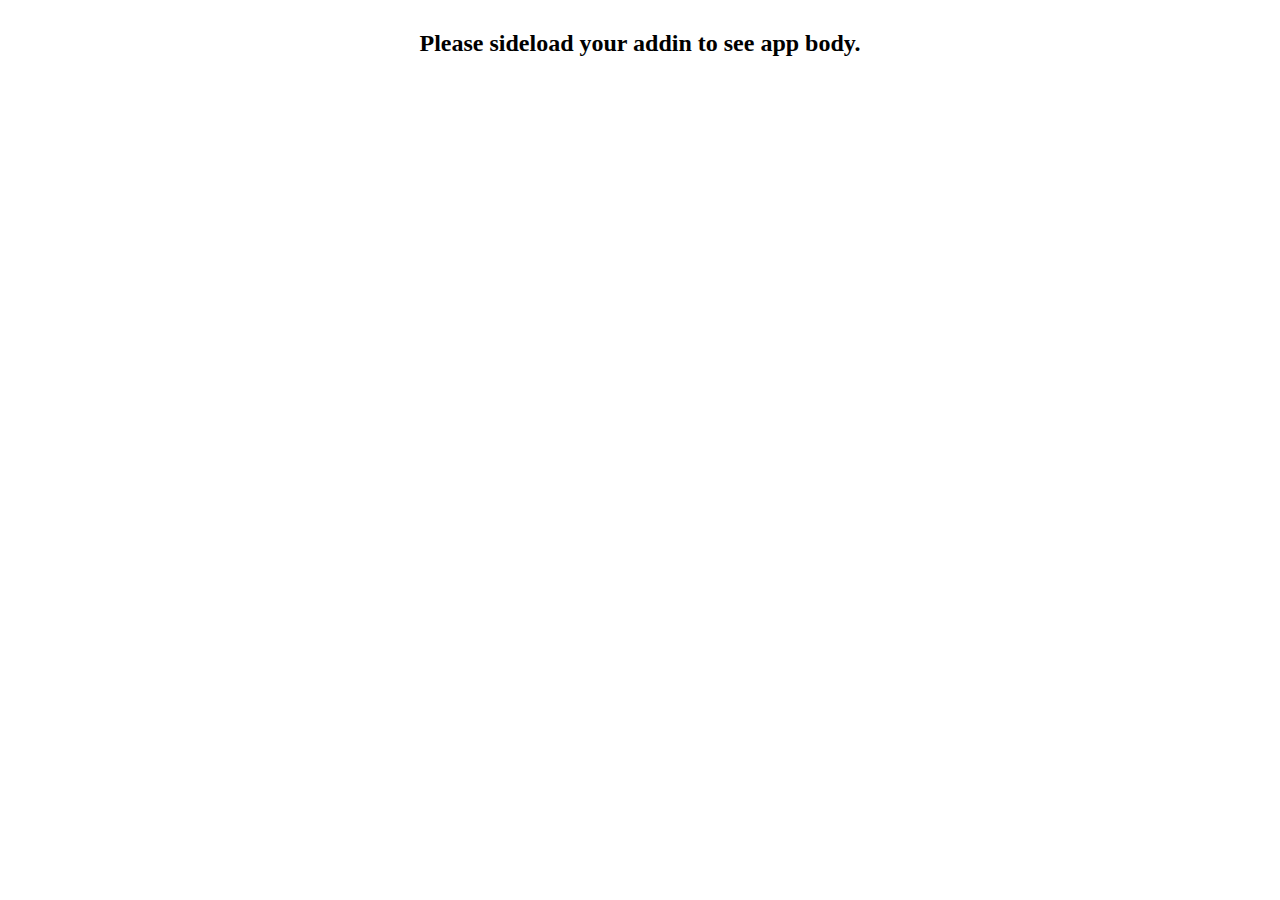
<file: taskpane.html>
<!doctype html> <html> <head> <meta charset=UTF-8 /> <meta http-equiv=X-UA-Compatible content="IE=Edge"/> <meta name=viewport content="width=device-width,initial-scale=1"> <title>Contoso Task Pane Add-in</title> <script src=https://appsforoffice.microsoft.com/lib/1.1/hosted/office.js></script> <link rel=stylesheet href=https://static2.sharepointonline.com/files/fabric/office-ui-fabric-core/9.6.1/css/fabric.min.css /> <link href=taskpane.css rel=stylesheet type=text/css /> </head> <body class="ms-font-m ms-welcome"> <main class=ms-welcome__main> <h2 id=sideload-msg classname="ms-fontSize-su ms-fontColor-neutralPrimary">Please sideload your addin to see app body.</h2> </main> <app-home></app-home> <script type="text/javascript" src="polyfill.js"></script><script type="text/javascript" src="taskpane.js"></script></body> </html>
</file>
